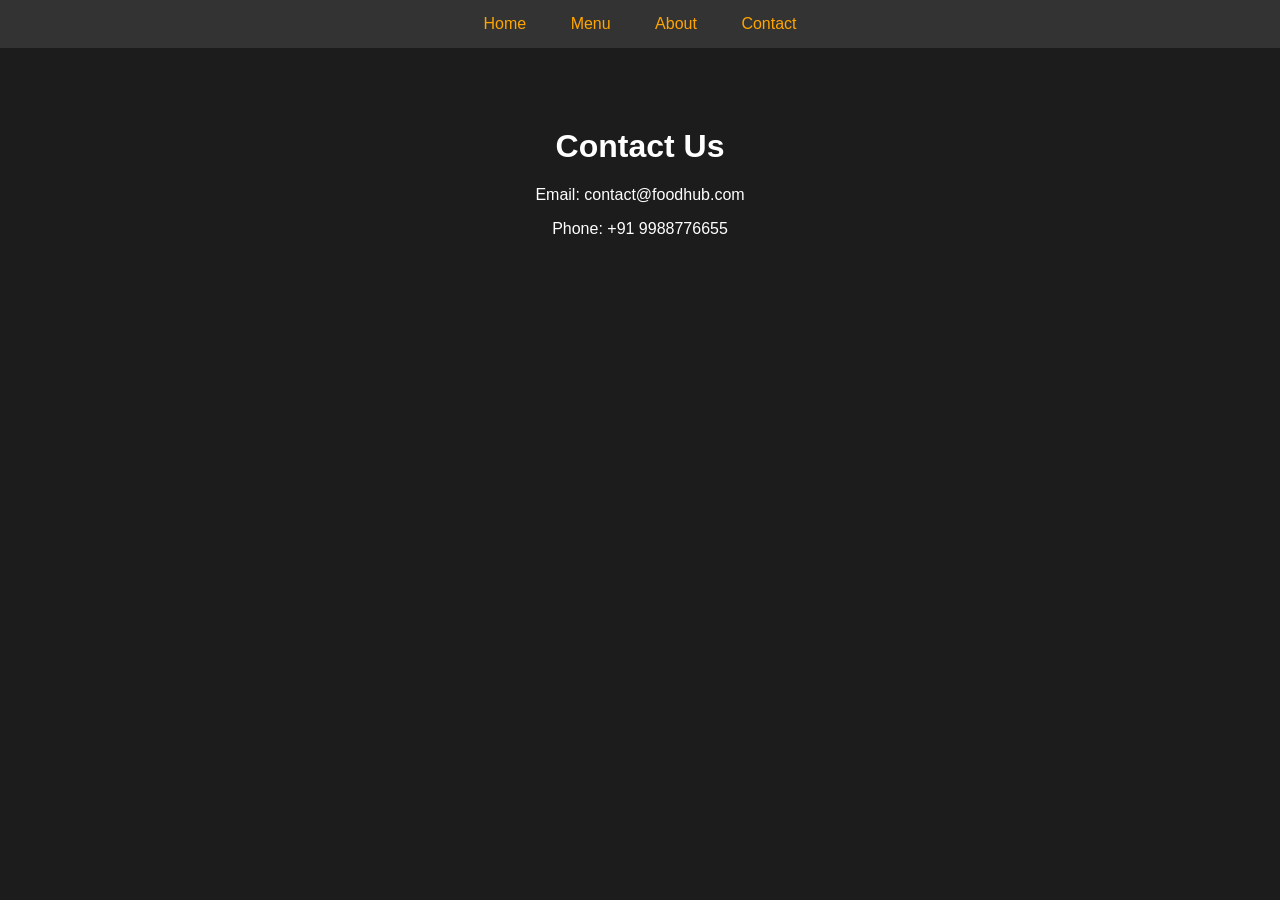
<file: contact.html>
<!DOCTYPE html>
<html>
<head>
    <title>Contact</title>
    <link rel="stylesheet" href="style.css">
</head>
<body>
    <nav>
        <a href="index.html">Home</a>
        <a href="menu.html">Menu</a>
        <a href="about.html">About</a>
        <a href="contact.html">Contact</a>
    </nav>

    <div class="container">
        <h1>Contact Us</h1>
        <p>Email: contact@foodhub.com</p>
        <p>Phone: +91 9988776655</p>
    </div>
</body>
</html>
</file>
<file: style.css>
body {
    font-family: Arial, sans-serif;
    background-color: #1c1c1c;
    color: white;
    text-align: center;
    margin: 0;
}

nav {
    background: #333;
    padding: 15px;
}

nav a {
    color: orange;
    margin: 20px;
    text-decoration: none;
}

.container {
    margin-top: 80px;
}

button {
    background: orange;
    color: white;
    padding: 10px 20px;
    border: none;
    cursor: pointer;
}
</file>
